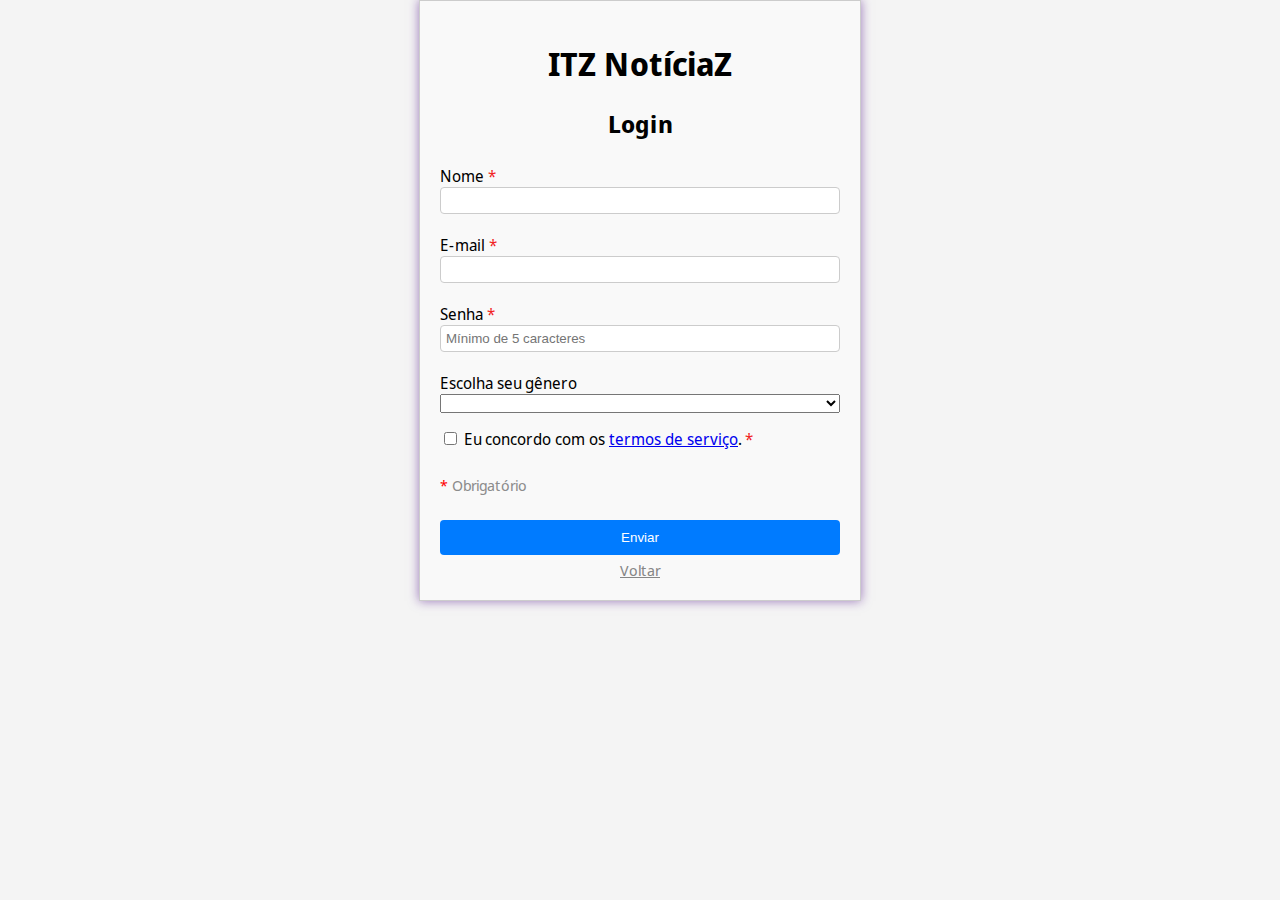
<file: public/login/login.html>
<!DOCTYPE html>
<html lang="en">

<head>
    <meta charset="UTF-8">
    <meta name="viewport" content="width=device-width, initial-scale=1.0">
    <title>ITZ NotíciaZ - Login</title>
    <link rel="stylesheet" href="style-login.css">
</head>

<body>
    <div id="login">
    </div>

    <div class="login">
        <h1>ITZ NotíciaZ</h1>
        <h2>Login</h2>
        <form action="index.html">
            <label for="name">Nome <span>*</span></label>
            <input type="text" id="name" name="name" required>
            <label for="email">E-mail <span>*</span></label>
            <input type="email" id="email" name="email" required>
            <label for="password">Senha <span>*</span></label>
            <input type="password" minlength="5" id="password" name="password" placeholder="Mínimo de 5 caracteres"
                required>
            <label for="genero">Escolha seu gênero</label>
            <select name="genero" id="genero">
                <option value=""></option>
                <option value="masculino">Masclino</option>
                <option value="feminino">Feminino</option>
                <option value="nada">Prefiro não dizer</option>
            </select>
            <div class="termos">
                <input type="checkbox" name="terms-of-service" id="termos" required>
                <label for="termos" id="termos">Eu concordo com os <a href="">termos de serviço</a>.
                    <span>*</span></label>
            </div>
            <p><span class="asterisco">*</span> Obrigatório</p>
            <button type="submit">Enviar</button>
        </form>
        <div class="voltar-container">
            <a class="voltar" href="../index.html">Voltar</a>
        </div>
    </div>

</body>

</html>
</file>
<file: public/login/style-login.css>
@import url('https://fonts.googleapis.com/css2?family=Noto+Sans+Display:ital,wght@0,100..900;1,100..900&display=swap');

body {
    font-family: "Noto Sans Display", sans;
    margin: 0;
    display: flex;
    justify-content: center;
    align-items: center;
    background-color: #f4f4f4;
}

.login {
    width: 100%;
    max-width: 400px;
    padding: 20px;
    border: 1px solid #ccc;
    box-shadow: 0 0 10px rgba(96, 38, 148, 0.6);
    background-color: #f9f9f9;
}

h1,
h2 {
    text-align: center;
}

span {
    color: rgb(241, 31, 31);
}

p {
    color: #8c8c8c;
    font-size: 15px;
}

.asterisco {
    color: red;
}

form {
    display: flex;
    flex-direction: column;
}

form label {
    margin-top: 5px;
}

form input {
    margin-bottom: 15px;
    padding: 5px;
    border: 1px solid #ccc;
    border-radius: 4px;
}

form button {
    padding: 10px;
    border: none;
    background-color: #007bff;
    color: white;
    border-radius: 4px;
    cursor: pointer;
    margin-top: 10px;
}

.termos {
    margin-top: 15px;
}

form button:hover {
    background-color: #0056b3;
}

a:visited {
    color: #00E;
}

a.voltar {
    color: #868686;
}

.voltar-container {
    text-align: center;
    margin-top: 5px;
    font-size: 15px;
}
</file>
